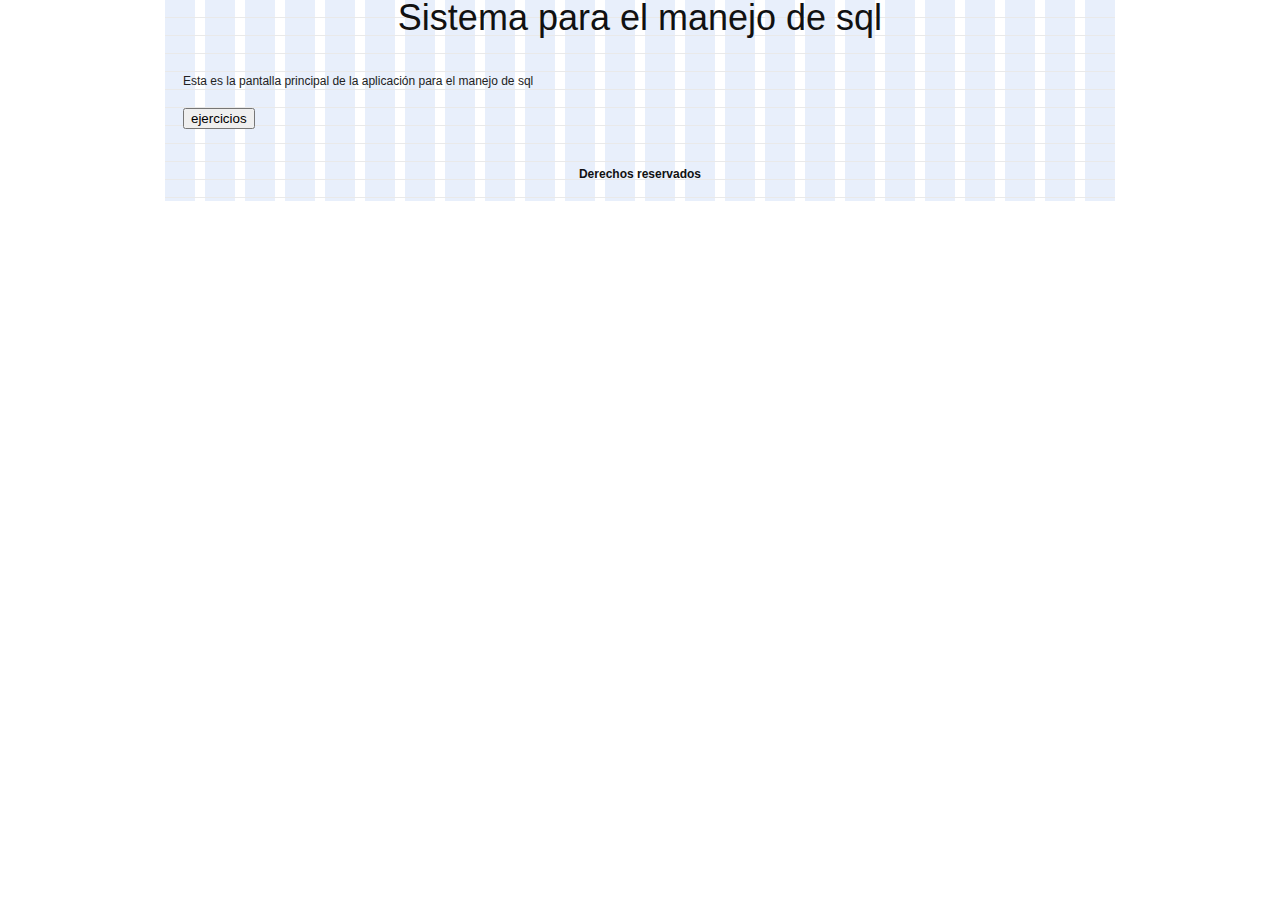
<file: views/index.html>
<!DOCTYPE html>
<head>
  <meta http-equiv="Content-type" content="text/html; charset=utf-8">
  <title>Pruebas de Aplicación de Manejo de SQL</title>
  <link rel="stylesheet" href="public/stylesheets/application.css" type="text/css" media="screen" title="no title" charset="utf-8">
  <link rel="stylesheet" href="public/stylesheets/blueprint/screen.css" type="text/css" media="screen" title="no title" charset="utf-8">
  <link rel="stylesheet" href="public/stylesheets/blueprint/ie.css" type="text/css" media="screen" title="no title" charset="utf-8">
  <link rel="stylesheet" href="public/stylesheets/blueprint/print.css" type="text/css" media="print" title="no title" charset="utf-8">
</head>
<body id="index" onload="">
  
  <div class="container showgrid">
    <div id="header">
      <h1 id="title"> Sistema para el manejo de sql</h1>
    </div>
    <div class="main">
      <p>Esta es la pantalla principal de la aplicación para el manejo de sql</p>
      <INPUT TYPE="button" VALUE="ejercicios" onclick=" window.location.href='taller.html'">
    </div>
    <div class="footer">
      <h5> Derechos reservados </h5>
    </div>
  </div>
  
</body>
</file>
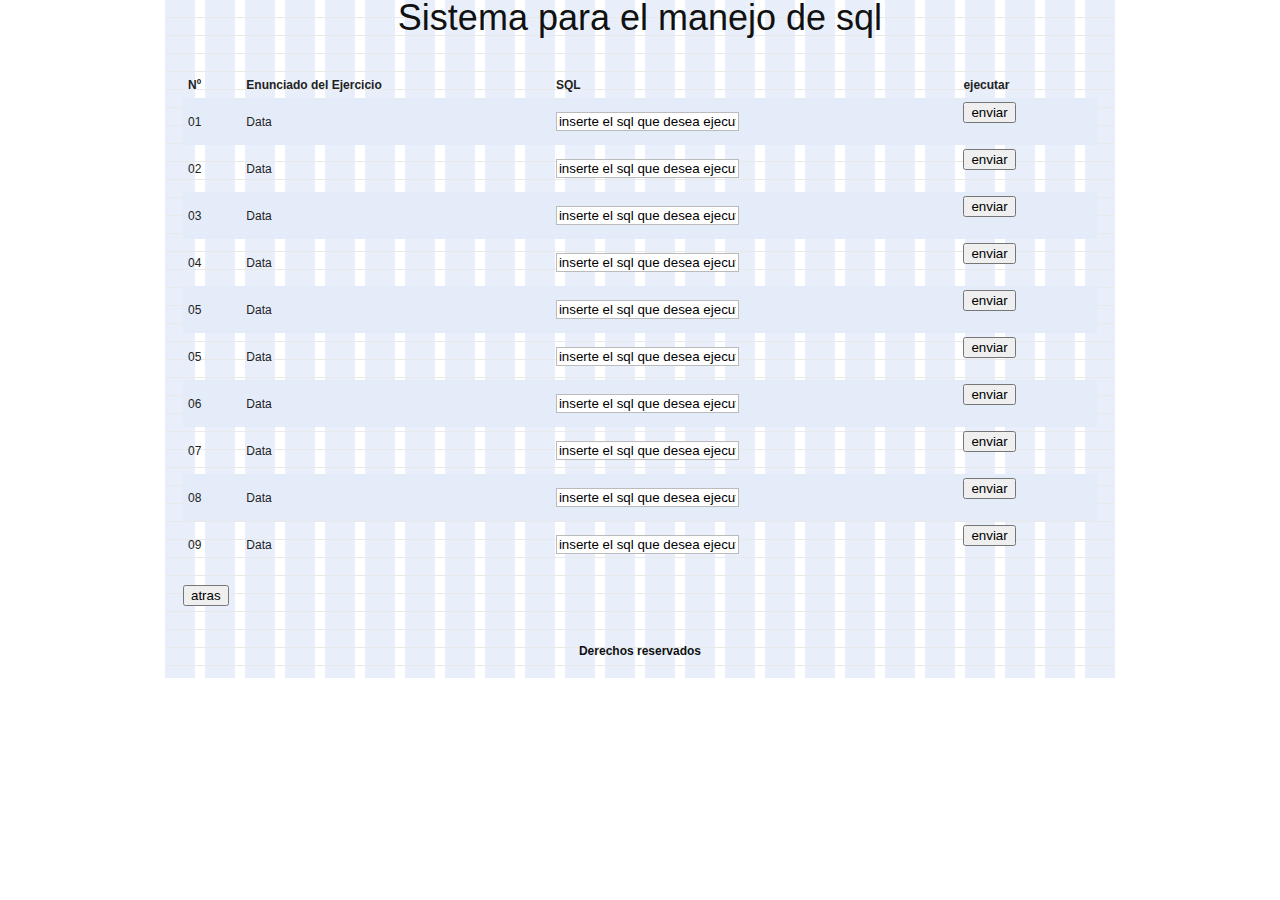
<file: views/taller.html>
<!DOCTYPE html>
<head>
  <meta http-equiv="Content-type" content="text/html; charset=utf-8">
  <title>Pruebas de Aplicación de Manejo de SQL</title>
  <script src="" type="text/javascript" charset="utf-8"></script>
  <link rel="stylesheet" href="public/stylesheets/application.css" type="text/css" media="screen" title="no title" charset="utf-8">
  <link rel="stylesheet" href="public/stylesheets/blueprint/screen.css" type="text/css" media="screen" title="no title" charset="utf-8">
  <link rel="stylesheet" href="public/stylesheets/blueprint/ie.css" type="text/css" media="screen" title="no title" charset="utf-8">
  <link rel="stylesheet" href="public/stylesheets/blueprint/print.css" type="text/css" media="print" title="no title" charset="utf-8">
</head>
<body id="index" onload="">
  
  <div class="container showgrid">
    <div id="header">
      <h1 id="title"> Sistema para el manejo de sql</h1>
    </div>
    <div class="main">
      <table border="0" cellspacing="5" cellpadding="5">
        <tr>
            <th>Nº</th>
            <th>Enunciado del Ejercicio</th>
            <th>SQL</th>
            <th>ejecutar</th>
        </tr>
        <tr>
            <td>01</td>
            <td>Data</td>
            <form action="ejercicio01.php" method="post" accept-charset="utf-8">
            <td><input type="text" name="sql" value="inserte el sql que desea ejecutar" id="sql"></td>
            <td><p><input type="submit" value="enviar"></p></td>
            </form>
        </tr>
        <tr>
            <td>02</td>
            <td>Data</td>
            <form action="ejercicio02.php" method="post" accept-charset="utf-8">
            <td><input type="text" name="sql" value="inserte el sql que desea ejecutar" id="sql"></td>
            <td><p><input type="submit" value="enviar"></p></td>
            </form>
        </tr>
        <tr>
            <td>03</td>
            <td>Data</td>
            <form action="ejercicio03.php" method="post" accept-charset="utf-8">
            <td><input type="text" name="sql" value="inserte el sql que desea ejecutar" id="sql"></td>
            <td><p><input type="submit" value="enviar"></p></td>
            </form>
        </tr>
        <tr>
            <td>04</td>
            <td>Data</td>
            <form action="ejercicio04.php" method="post" accept-charset="utf-8">
            <td><input type="text" name="sql" value="inserte el sql que desea ejecutar" id="sql"></td>
            <td><p><input type="submit" value="enviar"></p></td>
            </form>
        </tr>
        <tr>
            <td>05</td>
            <td>Data</td>
            <form action="ejercicio04.php" method="post" accept-charset="utf-8">
            <td><input type="text" name="sql" value="inserte el sql que desea ejecutar" id="sql"></td>
            <td><p><input type="submit" value="enviar"></p></td>
            </form>
        </tr>
        <tr>
            <td>05</td>
            <td>Data</td>
            <form action="ejercicio05.php" method="post" accept-charset="utf-8">
            <td><input type="text" name="sql" value="inserte el sql que desea ejecutar" id="sql"></td>
            <td><p><input type="submit" value="enviar"></p></td>
            </form>
        </tr>
        <tr>
            <td>06</td>
            <td>Data</td>
            <form action="ejercicio06.php" method="post" accept-charset="utf-8">
            <td><input type="text"  name="sql" value="inserte el sql que desea ejecutar" id="sql"></td>
            <td><p><input type="submit" value="enviar"></p></td>
            </form>
        </tr>
        <tr>
            <td>07</td>
            <td>Data</td>
            <form action="ejercicio07.php" method="post" accept-charset="utf-8">
            <td><input type="text" name="sql" value="inserte el sql que desea ejecutar" id="sql"></td>
            <td><p><input type="submit" value="enviar"></p></td>
            </form>
        </tr>
        <tr>
            <td>08</td>
            <td>Data</td>
            <form action="ejercicio08.php" method="post" accept-charset="utf-8">
            <td><input type="text" name="sql" value="inserte el sql que desea ejecutar" id="sql"></td>
            <td><p><input type="submit" value="enviar"></p></td>
            </form>
        </tr>
        <tr>
            <td>09</td>
            <td>Data</td>
            <form action="ejercicio09.php" method="post" accept-charset="utf-8">
            <td><input type="text" name="sql" value="inserte el sql que desea ejecutar" id="sql"></td>
            <td><p><input type="submit" value="enviar"></p></td>
            </form>
        </tr>
      </table>
      <INPUT TYPE="button" VALUE="atras" onclick=" window.location.href='index.html'">
    </div>
    <div class="footer">
      <h5> Derechos reservados </h5>
    </div>
  </div>
  
</body>
</file>
<file: views/public/stylesheets/application.css>
#title {
  text-align:center;
}

.footer{
  text-align: center;
}


.main{
  padding: 1.5em;
  margin-bottom: 1.5em;
}
</file>
<file: views/public/stylesheets/blueprint/screen.css>
/* -----------------------------------------------------------------------


 Blueprint CSS Framework 1.0.1
 http://blueprintcss.org

   * Copyright (c) 2007-Present. See LICENSE for more info.
   * See README for instructions on how to use Blueprint.
   * For credits and origins, see AUTHORS.
   * This is a compressed file. See the sources in the 'src' directory.

----------------------------------------------------------------------- */

/* reset.css */
html {margin:0;padding:0;border:0;}
body, div, span, object, iframe, h1, h2, h3, h4, h5, h6, p, blockquote, pre, a, abbr, acronym, address, code, del, dfn, em, img, q, dl, dt, dd, ol, ul, li, fieldset, form, label, legend, table, caption, tbody, tfoot, thead, tr, th, td, article, aside, dialog, figure, footer, header, hgroup, nav, section {margin:0;padding:0;border:0;font-size:100%;font:inherit;vertical-align:baseline;}
article, aside, details, figcaption, figure, dialog, footer, header, hgroup, menu, nav, section {display:block;}
body {line-height:1.5;background:white;}
table {border-collapse:separate;border-spacing:0;}
caption, th, td {text-align:left;font-weight:normal;float:none !important;}
table, th, td {vertical-align:middle;}
blockquote:before, blockquote:after, q:before, q:after {content:'';}
blockquote, q {quotes:"" "";}
a img {border:none;}
:focus {outline:0;}

/* typography.css */
html {font-size:100.01%;}
body {font-size:75%;color:#222;background:#fff;font-family:"Helvetica Neue", Arial, Helvetica, sans-serif;}
h1, h2, h3, h4, h5, h6 {font-weight:normal;color:#111;}
h1 {font-size:3em;line-height:1;margin-bottom:0.5em;}
h2 {font-size:2em;margin-bottom:0.75em;}
h3 {font-size:1.5em;line-height:1;margin-bottom:1em;}
h4 {font-size:1.2em;line-height:1.25;margin-bottom:1.25em;}
h5 {font-size:1em;font-weight:bold;margin-bottom:1.5em;}
h6 {font-size:1em;font-weight:bold;}
h1 img, h2 img, h3 img, h4 img, h5 img, h6 img {margin:0;}
p {margin:0 0 1.5em;}
.left {float:left !important;}
p .left {margin:1.5em 1.5em 1.5em 0;padding:0;}
.right {float:right !important;}
p .right {margin:1.5em 0 1.5em 1.5em;padding:0;}
a:focus, a:hover {color:#09f;}
a {color:#06c;text-decoration:underline;}
blockquote {margin:1.5em;color:#666;font-style:italic;}
strong, dfn {font-weight:bold;}
em, dfn {font-style:italic;}
sup, sub {line-height:0;}
abbr, acronym {border-bottom:1px dotted #666;}
address {margin:0 0 1.5em;font-style:italic;}
del {color:#666;}
pre {margin:1.5em 0;white-space:pre;}
pre, code, tt {font:1em 'andale mono', 'lucida console', monospace;line-height:1.5;}
li ul, li ol {margin:0;}
ul, ol {margin:0 1.5em 1.5em 0;padding-left:1.5em;}
ul {list-style-type:disc;}
ol {list-style-type:decimal;}
dl {margin:0 0 1.5em 0;}
dl dt {font-weight:bold;}
dd {margin-left:1.5em;}
table {margin-bottom:1.4em;width:100%;}
th {font-weight:bold;}
thead th {background:#c3d9ff;}
th, td, caption {padding:4px 10px 4px 5px;}
tbody tr:nth-child(even) td, tbody tr.even td {background:#e5ecf9;}
tfoot {font-style:italic;}
caption {background:#eee;}
.small {font-size:.8em;margin-bottom:1.875em;line-height:1.875em;}
.large {font-size:1.2em;line-height:2.5em;margin-bottom:1.25em;}
.hide {display:none;}
.quiet {color:#666;}
.loud {color:#000;}
.highlight {background:#ff0;}
.added {background:#060;color:#fff;}
.removed {background:#900;color:#fff;}
.first {margin-left:0;padding-left:0;}
.last {margin-right:0;padding-right:0;}
.top {margin-top:0;padding-top:0;}
.bottom {margin-bottom:0;padding-bottom:0;}

/* forms.css */
label {font-weight:bold;}
fieldset {padding:0 1.4em 1.4em 1.4em;margin:0 0 1.5em 0;border:1px solid #ccc;}
legend {font-weight:bold;font-size:1.2em;margin-top:-0.2em;margin-bottom:1em;}
fieldset, #IE8#HACK {padding-top:1.4em;}
legend, #IE8#HACK {margin-top:0;margin-bottom:0;}
input[type=text], input[type=password], input[type=url], input[type=email], input.text, input.title, textarea {background-color:#fff;border:1px solid #bbb;color:#000;}
input[type=text]:focus, input[type=password]:focus, input[type=url]:focus, input[type=email]:focus, input.text:focus, input.title:focus, textarea:focus {border-color:#666;}
select {background-color:#fff;border-width:1px;border-style:solid;}
input[type=text], input[type=password], input[type=url], input[type=email], input.text, input.title, textarea, select {margin:0.5em 0;}
input.text, input.title {width:300px;padding:5px;}
input.title {font-size:1.5em;}
textarea {width:390px;height:250px;padding:5px;}
form.inline {line-height:3;}
form.inline p {margin-bottom:0;}
.error, .alert, .notice, .success, .info {padding:0.8em;margin-bottom:1em;border:2px solid #ddd;}
.error, .alert {background:#fbe3e4;color:#8a1f11;border-color:#fbc2c4;}
.notice {background:#fff6bf;color:#514721;border-color:#ffd324;}
.success {background:#e6efc2;color:#264409;border-color:#c6d880;}
.info {background:#d5edf8;color:#205791;border-color:#92cae4;}
.error a, .alert a {color:#8a1f11;}
.notice a {color:#514721;}
.success a {color:#264409;}
.info a {color:#205791;}

/* grid.css */
.container {width:950px;margin:0 auto;}
.showgrid {background:url(src/grid.png);}
.column, .span-1, .span-2, .span-3, .span-4, .span-5, .span-6, .span-7, .span-8, .span-9, .span-10, .span-11, .span-12, .span-13, .span-14, .span-15, .span-16, .span-17, .span-18, .span-19, .span-20, .span-21, .span-22, .span-23, .span-24 {float:left;margin-right:10px;}
.last {margin-right:0;}
.span-1 {width:30px;}
.span-2 {width:70px;}
.span-3 {width:110px;}
.span-4 {width:150px;}
.span-5 {width:190px;}
.span-6 {width:230px;}
.span-7 {width:270px;}
.span-8 {width:310px;}
.span-9 {width:350px;}
.span-10 {width:390px;}
.span-11 {width:430px;}
.span-12 {width:470px;}
.span-13 {width:510px;}
.span-14 {width:550px;}
.span-15 {width:590px;}
.span-16 {width:630px;}
.span-17 {width:670px;}
.span-18 {width:710px;}
.span-19 {width:750px;}
.span-20 {width:790px;}
.span-21 {width:830px;}
.span-22 {width:870px;}
.span-23 {width:910px;}
.span-24 {width:950px;margin-right:0;}
input.span-1, textarea.span-1, input.span-2, textarea.span-2, input.span-3, textarea.span-3, input.span-4, textarea.span-4, input.span-5, textarea.span-5, input.span-6, textarea.span-6, input.span-7, textarea.span-7, input.span-8, textarea.span-8, input.span-9, textarea.span-9, input.span-10, textarea.span-10, input.span-11, textarea.span-11, input.span-12, textarea.span-12, input.span-13, textarea.span-13, input.span-14, textarea.span-14, input.span-15, textarea.span-15, input.span-16, textarea.span-16, input.span-17, textarea.span-17, input.span-18, textarea.span-18, input.span-19, textarea.span-19, input.span-20, textarea.span-20, input.span-21, textarea.span-21, input.span-22, textarea.span-22, input.span-23, textarea.span-23, input.span-24, textarea.span-24 {border-left-width:1px;border-right-width:1px;padding-left:5px;padding-right:5px;}
input.span-1, textarea.span-1 {width:18px;}
input.span-2, textarea.span-2 {width:58px;}
input.span-3, textarea.span-3 {width:98px;}
input.span-4, textarea.span-4 {width:138px;}
input.span-5, textarea.span-5 {width:178px;}
input.span-6, textarea.span-6 {width:218px;}
input.span-7, textarea.span-7 {width:258px;}
input.span-8, textarea.span-8 {width:298px;}
input.span-9, textarea.span-9 {width:338px;}
input.span-10, textarea.span-10 {width:378px;}
input.span-11, textarea.span-11 {width:418px;}
input.span-12, textarea.span-12 {width:458px;}
input.span-13, textarea.span-13 {width:498px;}
input.span-14, textarea.span-14 {width:538px;}
input.span-15, textarea.span-15 {width:578px;}
input.span-16, textarea.span-16 {width:618px;}
input.span-17, textarea.span-17 {width:658px;}
input.span-18, textarea.span-18 {width:698px;}
input.span-19, textarea.span-19 {width:738px;}
input.span-20, textarea.span-20 {width:778px;}
input.span-21, textarea.span-21 {width:818px;}
input.span-22, textarea.span-22 {width:858px;}
input.span-23, textarea.span-23 {width:898px;}
input.span-24, textarea.span-24 {width:938px;}
.append-1 {padding-right:40px;}
.append-2 {padding-right:80px;}
.append-3 {padding-right:120px;}
.append-4 {padding-right:160px;}
.append-5 {padding-right:200px;}
.append-6 {padding-right:240px;}
.append-7 {padding-right:280px;}
.append-8 {padding-right:320px;}
.append-9 {padding-right:360px;}
.append-10 {padding-right:400px;}
.append-11 {padding-right:440px;}
.append-12 {padding-right:480px;}
.append-13 {padding-right:520px;}
.append-14 {padding-right:560px;}
.append-15 {padding-right:600px;}
.append-16 {padding-right:640px;}
.append-17 {padding-right:680px;}
.append-18 {padding-right:720px;}
.append-19 {padding-right:760px;}
.append-20 {padding-right:800px;}
.append-21 {padding-right:840px;}
.append-22 {padding-right:880px;}
.append-23 {padding-right:920px;}
.prepend-1 {padding-left:40px;}
.prepend-2 {padding-left:80px;}
.prepend-3 {padding-left:120px;}
.prepend-4 {padding-left:160px;}
.prepend-5 {padding-left:200px;}
.prepend-6 {padding-left:240px;}
.prepend-7 {padding-left:280px;}
.prepend-8 {padding-left:320px;}
.prepend-9 {padding-left:360px;}
.prepend-10 {padding-left:400px;}
.prepend-11 {padding-left:440px;}
.prepend-12 {padding-left:480px;}
.prepend-13 {padding-left:520px;}
.prepend-14 {padding-left:560px;}
.prepend-15 {padding-left:600px;}
.prepend-16 {padding-left:640px;}
.prepend-17 {padding-left:680px;}
.prepend-18 {padding-left:720px;}
.prepend-19 {padding-left:760px;}
.prepend-20 {padding-left:800px;}
.prepend-21 {padding-left:840px;}
.prepend-22 {padding-left:880px;}
.prepend-23 {padding-left:920px;}
.border {padding-right:4px;margin-right:5px;border-right:1px solid #ddd;}
.colborder {padding-right:24px;margin-right:25px;border-right:1px solid #ddd;}
.pull-1 {margin-left:-40px;}
.pull-2 {margin-left:-80px;}
.pull-3 {margin-left:-120px;}
.pull-4 {margin-left:-160px;}
.pull-5 {margin-left:-200px;}
.pull-6 {margin-left:-240px;}
.pull-7 {margin-left:-280px;}
.pull-8 {margin-left:-320px;}
.pull-9 {margin-left:-360px;}
.pull-10 {margin-left:-400px;}
.pull-11 {margin-left:-440px;}
.pull-12 {margin-left:-480px;}
.pull-13 {margin-left:-520px;}
.pull-14 {margin-left:-560px;}
.pull-15 {margin-left:-600px;}
.pull-16 {margin-left:-640px;}
.pull-17 {margin-left:-680px;}
.pull-18 {margin-left:-720px;}
.pull-19 {margin-left:-760px;}
.pull-20 {margin-left:-800px;}
.pull-21 {margin-left:-840px;}
.pull-22 {margin-left:-880px;}
.pull-23 {margin-left:-920px;}
.pull-24 {margin-left:-960px;}
.pull-1, .pull-2, .pull-3, .pull-4, .pull-5, .pull-6, .pull-7, .pull-8, .pull-9, .pull-10, .pull-11, .pull-12, .pull-13, .pull-14, .pull-15, .pull-16, .pull-17, .pull-18, .pull-19, .pull-20, .pull-21, .pull-22, .pull-23, .pull-24 {float:left;position:relative;}
.push-1 {margin:0 -40px 1.5em 40px;}
.push-2 {margin:0 -80px 1.5em 80px;}
.push-3 {margin:0 -120px 1.5em 120px;}
.push-4 {margin:0 -160px 1.5em 160px;}
.push-5 {margin:0 -200px 1.5em 200px;}
.push-6 {margin:0 -240px 1.5em 240px;}
.push-7 {margin:0 -280px 1.5em 280px;}
.push-8 {margin:0 -320px 1.5em 320px;}
.push-9 {margin:0 -360px 1.5em 360px;}
.push-10 {margin:0 -400px 1.5em 400px;}
.push-11 {margin:0 -440px 1.5em 440px;}
.push-12 {margin:0 -480px 1.5em 480px;}
.push-13 {margin:0 -520px 1.5em 520px;}
.push-14 {margin:0 -560px 1.5em 560px;}
.push-15 {margin:0 -600px 1.5em 600px;}
.push-16 {margin:0 -640px 1.5em 640px;}
.push-17 {margin:0 -680px 1.5em 680px;}
.push-18 {margin:0 -720px 1.5em 720px;}
.push-19 {margin:0 -760px 1.5em 760px;}
.push-20 {margin:0 -800px 1.5em 800px;}
.push-21 {margin:0 -840px 1.5em 840px;}
.push-22 {margin:0 -880px 1.5em 880px;}
.push-23 {margin:0 -920px 1.5em 920px;}
.push-24 {margin:0 -960px 1.5em 960px;}
.push-1, .push-2, .push-3, .push-4, .push-5, .push-6, .push-7, .push-8, .push-9, .push-10, .push-11, .push-12, .push-13, .push-14, .push-15, .push-16, .push-17, .push-18, .push-19, .push-20, .push-21, .push-22, .push-23, .push-24 {float:left;position:relative;}
div.prepend-top, .prepend-top {margin-top:1.5em;}
div.append-bottom, .append-bottom {margin-bottom:1.5em;}
.box {padding:1.5em;margin-bottom:1.5em;background:#e5eCf9;}
hr {background:#ddd;color:#ddd;clear:both;float:none;width:100%;height:1px;margin:0 0 17px;border:none;}
hr.space {background:#fff;color:#fff;visibility:hidden;}
.clearfix:after, .container:after {content:"\0020";display:block;height:0;clear:both;visibility:hidden;overflow:hidden;}
.clearfix, .container {display:block;}
.clear {clear:both;}
</file>
<file: views/public/stylesheets/blueprint/ie.css>
/* -----------------------------------------------------------------------


 Blueprint CSS Framework 1.0.1
 http://blueprintcss.org

   * Copyright (c) 2007-Present. See LICENSE for more info.
   * See README for instructions on how to use Blueprint.
   * For credits and origins, see AUTHORS.
   * This is a compressed file. See the sources in the 'src' directory.

----------------------------------------------------------------------- */

/* ie.css */
body {text-align:center;}
.container {text-align:left;}
* html .column, * html .span-1, * html .span-2, * html .span-3, * html .span-4, * html .span-5, * html .span-6, * html .span-7, * html .span-8, * html .span-9, * html .span-10, * html .span-11, * html .span-12, * html .span-13, * html .span-14, * html .span-15, * html .span-16, * html .span-17, * html .span-18, * html .span-19, * html .span-20, * html .span-21, * html .span-22, * html .span-23, * html .span-24 {display:inline;overflow-x:hidden;}
* html legend {margin:0px -8px 16px 0;padding:0;}
sup {vertical-align:text-top;}
sub {vertical-align:text-bottom;}
html>body p code {*white-space:normal;}
hr {margin:-8px auto 11px;}
img {-ms-interpolation-mode:bicubic;}
.clearfix, .container {display:inline-block;}
* html .clearfix, * html .container {height:1%;}
fieldset {padding-top:0;}
legend {margin-top:-0.2em;margin-bottom:1em;margin-left:-0.5em;}
textarea {overflow:auto;}
label {vertical-align:middle;position:relative;top:-0.25em;}
input.text, input.title, textarea {background-color:#fff;border:1px solid #bbb;}
input.text:focus, input.title:focus {border-color:#666;}
input.text, input.title, textarea, select {margin:0.5em 0;}
input.checkbox, input.radio {position:relative;top:.25em;}
form.inline div, form.inline p {vertical-align:middle;}
form.inline input.checkbox, form.inline input.radio, form.inline input.button, form.inline button {margin:0.5em 0;}
button, input.button {position:relative;top:0.25em;}
</file>
<file: views/public/stylesheets/blueprint/print.css>
/* -----------------------------------------------------------------------


 Blueprint CSS Framework 1.0.1
 http://blueprintcss.org

   * Copyright (c) 2007-Present. See LICENSE for more info.
   * See README for instructions on how to use Blueprint.
   * For credits and origins, see AUTHORS.
   * This is a compressed file. See the sources in the 'src' directory.

----------------------------------------------------------------------- */

/* print.css */
body {line-height:1.5;font-family:"Helvetica Neue", Arial, Helvetica, sans-serif;color:#000;background:none;font-size:10pt;}
.container {background:none;}
hr {background:#ccc;color:#ccc;width:100%;height:2px;margin:2em 0;padding:0;border:none;}
hr.space {background:#fff;color:#fff;visibility:hidden;}
h1, h2, h3, h4, h5, h6 {font-family:"Helvetica Neue", Arial, "Lucida Grande", sans-serif;}
code {font:.9em "Courier New", Monaco, Courier, monospace;}
a img {border:none;}
p img.top {margin-top:0;}
blockquote {margin:1.5em;padding:1em;font-style:italic;font-size:.9em;}
.small {font-size:.9em;}
.large {font-size:1.1em;}
.quiet {color:#999;}
.hide {display:none;}
a:link, a:visited {background:transparent;font-weight:700;text-decoration:underline;}
a:link:after, a:visited:after {content:" (" attr(href) ")";font-size:90%;}
</file>
